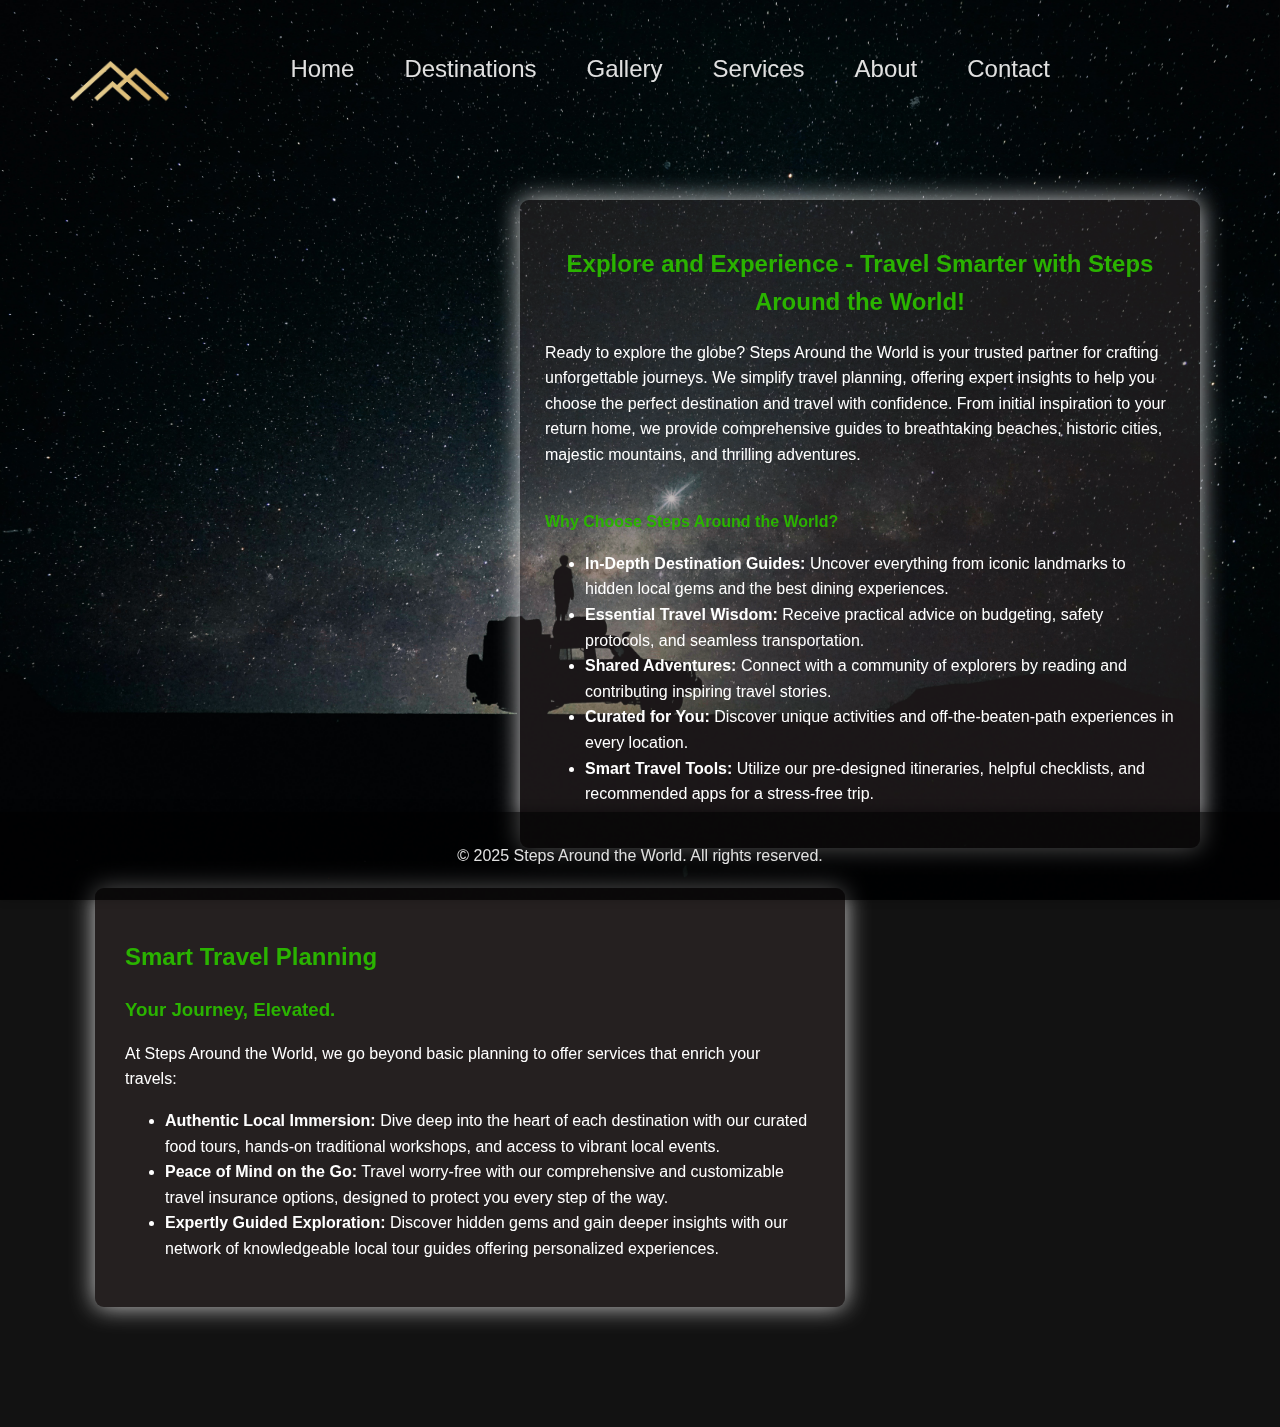
<file: index.html>
<!DOCTYPE html>
<html lang="en">
    <head>
        <meta charset="UTF-8">
        <meta name="viewport" content="width=device-width, initial-scale=1.0">
        <title>Home - Steps Around the World</title>
        <link rel="stylesheet" href="style.css">
        <link rel="icon" href="travel.png">
    </head>
    <body>
        <header>
            <nav class="nav-content">
                <img src="logoo.png" alt="Steps Around the World Logo" class="logo"> 
                <ul>
                    <li><a href="index.html">Home</a></li>
                    <li><a href="destinations.html">Destinations</a></li>
                    <li><a href="gallery.html">Gallery</a></li>     
                     <li><a href="services.html">Services</a></li>
                     <li><a href="about.html">About</a></li>
                    <li><a href="contact.html">Contact</a></li>
                </ul>
            </nav>
        </header>
        
        <main>
            <article>
                <h2 style="text-align:center;color: #2ab300; font-weight: 900;">Explore and Experience - Travel Smarter with Steps Around the World!</h2>
                <p>
                    Ready to explore the globe? Steps Around the World is your trusted partner for crafting unforgettable journeys. We simplify travel planning, offering expert insights to help you choose the perfect destination and travel with confidence. From initial inspiration to your return home, we provide comprehensive guides to breathtaking beaches, historic cities, majestic mountains, and thrilling adventures.<br><br>
                    
                    <p style ="color: #2ab300; font-weight: 900;">Why Choose Steps Around the World?</p>
                    <ul>
                        <li><strong>In-Depth Destination Guides:</strong> Uncover everything from iconic landmarks to hidden local gems and the best dining experiences.</li>
                        <li><strong>Essential Travel Wisdom:</strong> Receive practical advice on budgeting, safety protocols, and seamless transportation.</li>
                        <li><strong>Shared Adventures:</strong> Connect with a community of explorers by reading and contributing inspiring travel stories.</li>
                        <li><strong>Curated for You:</strong> Discover unique activities and off-the-beaten-path experiences in every location.</li>
                        <li><strong>Smart Travel Tools:</strong> Utilize our pre-designed itineraries, helpful checklists, and recommended apps for a stress-free trip.</li>
                    </ul>
                    
                </p>
            </article>
            
            <div class="content-Travel-1">
                <section class="content-Travel">
                    
                    <h2 style ="color: #2ab300; font-weight: 900;">Smart Travel Planning</h2>
                    <h3 style ="color: #2ab300;">Your Journey, Elevated.</h3>
                    <p>At Steps Around the World, we go beyond basic planning to offer services that enrich your travels:</p>
                    <ul>
                        <li><strong>Authentic Local Immersion:</strong> Dive deep into the heart of each destination with our curated food tours, hands-on traditional workshops, and access to vibrant local events.</li>
                        <li><strong>Peace of Mind on the Go:</strong> Travel worry-free with our comprehensive and customizable travel insurance options, designed to protect you every step of the way.</li>
                        <li><strong>Expertly Guided Exploration:</strong> Discover hidden gems and gain deeper insights with our network of knowledgeable local tour guides offering personalized experiences.</li>
                    </ul>

                </section>
            </div>
        </main>
        <footer>
            <p>&copy; 2025 Steps Around the World. All rights reserved.</p>
        </footer>
    </body>
</html>
</file>
<file: style.css>
body {
    font-family: 'Roboto', sans-serif;
    margin: 0;
    padding: 0;
    color: #E0E0E0;
    background-color: #121212;
    position: relative;
    line-height: 1.6;
}

body::before {
    content: "";
    position: fixed;
    top: 0;
    left: 0;
    right: 0;
    bottom: 0;
  background-image: url('black.jpg'); 
/*     background-image: url("paris1.jpg");  */
    background-size: cover;
    background-position: center;
    background-attachment: fixed;
    background-repeat: no-repeat;
    opacity: 1;
    z-index: -1;
}

main {
    padding: 20px;
    position: relative;
    z-index: 1;
    overflow: auto;
}

.logo {
    width: 100px;
    height: auto;
    position: absolute;
    left: 70px;
    top: 60px;
    z-index: 10;
}

header {
    display: flex;
    justify-content: space-between;
    align-items: center;
    padding: 50px 20px;
    position: relative;
    z-index: 5;
    flex-wrap: wrap;
}

.nav-content ul {
    list-style-type: none;
    position: absolute;
    right: 210px;
    top: 50px;
    margin: 0;
    padding: 0;
    display: flex;
    gap: 10px;
}

.nav-content ul li {
    display: inline;
    margin: 0 10px;
}

.nav-content ul li a {
    font-family: 'Gill Sans', 'Gill Sans MT', Calibri, 'Trebuchet MS', sans-serif;
    font-size: x-large;
    text-decoration: none;
    color: #E0E0E0;
    padding: 10px;
    border-radius: 20px;
    transition: background-color 0.3s, box-shadow 0.3s;
    white-space: nowrap;
}

.nav-content ul li a:hover,
.nav-content ul li a.active {
    background-color: rgba(78, 63, 63, 0.338);
    box-shadow: 0 0 15px rgba(255, 255, 255, 0.15);
    color: #FFFFFF;
}

article {
    margin: 80px 60px 40px 500px;
    padding: 25px;
    border-radius: 9px;
    background-color: rgba(78, 63, 63, 0.338);
    box-shadow: 0 0 25px rgba(255, 255, 255, 0.8);
    color: white;
}

article h2,
article p,
article li {
    color: white;
}

.content-Travel-1 {
   margin-left: 75px; 
   padding-bottom: 100px;
}

.content-Travel {
    width: 90%;
    max-width: 690px;
    padding: 30px;
    border-radius: 9px;
    background-color: rgba(78, 63, 63, 0.338);
    box-shadow: 0 0 25px rgba(255, 255, 255, 0.8);
    color: white;
   
}

.content-Travel h1,
.content-Travel h2,
.content-Travel h3,
.content-Travel p,
.content-Travel li {
    color: white;
}

footer {
    background-color: rgba(0, 0, 0, 0.6);
    color: #E0E0E0;
    text-align: center;
    padding: 15px 0;
    position: fixed;
    width: 100%;
    bottom: 0;
    z-index: 100;
    box-shadow: 0 -2px 10px rgba(0, 0, 0, 0.3);
}

h1,
h2,
h3,
h4,
h5,
h6 {
    color: #F5F5F5;
    margin-bottom: 0.75em;
}

.Jump-section a {
    text-decoration: none;
    color: white;
    padding: 10px; 
    display: block; 
    border-radius: 20px;
    transition: background-color 0.3s, box-shadow 0.3s;
}

.Jump-section {
    text-align: center;
    margin: 70px auto 50px auto;
    width: 80%;
    max-width: 630px;
    box-shadow: 0 0 25px rgba(255, 255, 255, 0.8);
    border-radius: 20px;
    padding: 15px 0;
    background-color: rgba(78, 63, 63, 0.338); 
}

/*  styles for the table within Jump-section */
.Jump-section table {
    width: 100%;
    border-collapse: collapse; 
    margin: 0 auto; 
    background-color: rgba(78, 63, 63, 0.338); 
    border-radius: 15px; 
    overflow: hidden; 
}

.Jump-section caption {
    font-size: 1.8em;
    font-weight: bold;
    color: white;
    padding: 15px 0;
    margin-bottom: 10px; 
    text-align: center;
}

.Jump-section td {
    padding: 5px; 
    text-align: center;
    vertical-align: middle;
    border: none; 
}

.Jump-section a:hover {
    background-color: rgba(255, 255, 255, 0.1);
    box-shadow: 0 0 10px rgba(255, 255, 255, 0.2);
    border-radius: 15px; 
}


/* Media Queries - Specific adjustment for smaller screens to ensure wrapping */
@media (max-width: 768px) {
    .Jump-section table {
        display: block;
        width: 100%;
    }
    .Jump-section tr {
        display: flex;
        flex-wrap: wrap;
        justify-content: center;
    }
    .Jump-section td {
        flex: 1 1 auto;
        min-width: 120px;
        margin: 5px;
    }
}

.Destinations-content-1 {
    width: 90%;
    max-width: 950px;
    margin: 0 auto 100px auto;
}

.Destinations-content {
    display: flex;
    flex-direction: column;
    background-color: rgba(78, 63, 63, 0.338);
    box-shadow: 0 0 20px rgba(255, 255, 255, 0.7);
    padding: 25px;
    border-radius: 8px;
    color: white;
}

.Destinations-content h2,
.Destinations-content p,
.Destinations-content .spots a p {
    color: white !important;
}

.Destinations-content .spots h2 {
    margin-bottom: 15px;
}

.image-gallery {
    display: flex;
    flex-wrap: wrap;
    justify-content: center;
    gap: 15px;
    margin: auto;
    padding: 20px;
}

.image-container {
    text-align: center;
    width: 200px;
    flex-shrink: 0;
}

.image-container img {
    width: 100%;
    border-radius: 10px;
    border: 1px solid rgba(255, 255, 255, 0.8);
}

.image-text {
    margin-top: 10px;
    font-size: 16px;
    font-weight: bold;
    text-transform: uppercase;
    color: #D0D0D0;
}

.Gallery-content {
    background-color: rgba(78, 63, 63, 0.338);
    box-shadow: 0 0 20px rgba(255, 255, 255, 0.8);
    padding: 20px;
    margin: 150px auto 100px auto;
    border-radius: 8px;
    color: white;
    width: 85%;
    max-width: 1100px;
}

.Gallery-content h2,
.Gallery-content p,
.Gallery-content details,
.Gallery-content summary {
    color: white !important;
}

.Gallery-content details p b u {
    color: white !important;
}

.gallery {
    display: flex;
    flex-direction: column;
}

.spots {
    display: flex;
    justify-content: space-between;
    margin-bottom: 20px;
    gap: 20px;
    flex-wrap: wrap;
}

.cityL,
.cityM,
.cityR {
    flex: 1;
    min-width: 280px;
    font-size: 1em;
    padding: 10px;
    background-color: rgba(255, 255, 255, 0.03);
    border-radius: 5px;
}

.cityL img,
.cityM img,
.cityR img {
    width: 100%;
    height: 220px;
    object-fit: cover;
    display: block;
    border-radius: 5px;
}

.img-title {
    margin-top: 8px;
    font-size: 0.9em;
    color: #2C2C2C !important;
    font-weight: bold;
}

.img-title:hover {
    color: #000000 !important;
}

.Gallery-content details summary {
    cursor: pointer;
    font-weight: bold;
    color: white !important;
}

.about-content-1 {
    width: 80%;
    max-width: 1250px;
    margin: 150px auto 100px auto;
}

.about-content {
    display: flex;
    flex-direction: column;
    background-color: rgba(78, 63, 63, 0.338);
    box-shadow: 0 0 20px rgba(255, 255, 255, 0.8);
    padding: 25px;
    border-radius: 8px;
    color: white;
}

.about-content h2,
.about-content p,
.about-content li {
    color: white !important;
}

.center_part {
    text-align: center;
}

.travel_guide_vedio {
    display: flex;
    flex-direction: column;
    align-items: center;
    gap: 20px;
}

.travel_guide_vedio h2 {
    margin-bottom: 10px;
    color: white !important;
}

iframe {
    border-radius: 10px;
    border: 1px solid rgba(255, 255, 255, 0.1);
    max-width: 100%;
}

.team-content {
    font-size: 1.1em;
    list-style-position: inside;
    padding-left: 0;
}

.team-content li {
    padding: 8px;
    border-radius: 5px;
    transition: background-color 0.3s;
}

.team-content li:hover {
    background-color: rgba(0, 0, 0, 0.7);
}

.contact-page-wrapper {
    padding-top: 150px;
    padding-bottom: 100px;
}

#contactForm {
    display: flex;
    flex-direction: column;
    width: 70%;
    max-width: 700px;
    margin: 0 auto;
    padding: 30px;
    background-color: rgba(40, 40, 40, 0.5);
    border-radius: 8px;
    box-shadow: 0 0 25px rgba(226, 221, 221, 0.9);
}

#contactFormh2 {
    text-align: center;
    margin: 40px auto 25px auto;
    color: #F5F5F5;
}

form label {
    margin-top: 15px;
    font-size: 1.1em;
    color: #D0D0D0;
    margin-bottom: 5px;
}

form input,
form textarea {
    padding: 12px;
    margin-top: 5px;
    border: 1px solid #555;
    border-radius: 5px;
    background-color: #282828;
    color: #E0E0E0;
    font-size: 1em;
}

form input:focus,
form textarea:focus {
    border-color: #58a6ff;
    background-color: #303030;
    box-shadow: 0 0 8px rgba(88, 166, 255, 0.6);
    outline: none;
}

form button[type="submit"] {
    margin-top: 25px;
    padding: 12px 20px;
    background-color: #58a6ff;
    color: #FFFFFF;
    border: none;
    border-radius: 5px;
    cursor: pointer;
    font-size: 1.1em;
    transition: background-color 0.3s;
}

form button[type="submit"]:hover {
    background-color: #4090e0;
}

.services-page-wrapper {
    padding-top: 40px;
    padding-bottom: 100px;
}

.page-header {
    text-align: center;
    padding: 100px 20px 40px 20px;
    margin-bottom: 30px;
}

.page-header h1 {
    font-weight: bolder;
    font-size: 2.8em;
    color: #F0F0F0;
    margin-bottom: 10px;
}

.page-header p {
    font-size: 1.2em;
    color: #B0B0B0;
}

.services-list .container {
    display: flex;
    flex-wrap: wrap;
    justify-content: space-around;
    gap: 2rem;
    width: 90%;
    max-width: 1200px;
    margin: 0 auto;
}

.service-item {
    background-color: rgba(78, 63, 63, 0.338);
    padding: 2rem;
    position: relative;
    border-radius: 8px;
    box-shadow: 0 0 15px rgba(255, 255, 255, 0.9);
    text-align: left;
    flex-basis: calc(50% - 1rem);
    box-sizing: border-box;
    color: white;
    display: flex;
    flex-direction: column;
    margin-bottom: 2rem;
}

.service-item h3,
.service-item p {
    color: white !important;
}

.service-item h3 {
    font-size: 1.4rem;
    color: #2ab300 !important;
    margin-bottom: 0.75rem;
}

.service-item p {
    flex-grow: 1;
}

.service-item img {
    width: 45px;
    height: 45px;
    margin-bottom: 1rem;
}

.service-cta {
    background-color: rgba(78, 63, 63, 0.338);
    color: #222;
    text-align: center;
    font-size: 1.1em;
    padding: 30px 20px;
    margin: 40px auto;
    border-radius: 8px;
    width: 80%;
    max-width: 900px;
    padding-bottom: 80px;
}

.service-cta h1 {
    margin-bottom: 15px;
    color: #F5F5F5;
}

.service-cta .btn.btn-primary {
    background-color: #0056b3;
    color: #FFF;
    padding: 10px 25px;
    text-decoration: none;
    border-radius: 5px;
    font-weight: bold;
    transition: background-color 0.3s;
    display: inline-block;
    margin-top: 15px;
    margin-bottom: 0;
}

.service-cta .btn.btn-primary:hover {
    background-color: #004085;
}


/* Media Queries - Adjusted for homepage layout compatibility */
/* Tablet and smaller desktops */
@media (max-width: 1024px) {
    .logo {
        left: 20px;
        top: 30px;
    }

    .nav-content ul {
        right: 100px;
        top: 20px;
        flex-wrap: wrap;
        justify-content: flex-end;
    }


    /* Adjusted article margin for tablets - overrides original fixed margin */
    article {
        margin: 80px auto 40px auto; /* Center article horizontally on smaller screens */
        width: 90%;
    }

    /* Adjusted content-Travel-1 margin for tablets - overrides original fixed margin */
    .content-Travel-1 {
        margin-left: auto; /* Allow auto margins to center */
        margin-right: auto;
        width: 90%; /* Give it fluid width */
    }

    .service-item {
        flex-basis: calc(100% - 1rem);
    }

    .image-gallery {
        flex-direction: column;
        align-items: center;
    }

    .image-container {
        width: 90%;
        max-width: 400px;
    }

    .spots {
        flex-direction: column;
        align-items: center;
    }

    .cityL,
    .cityM,
    .cityR {
        min-width: unset;
        width: 90%;
        max-width: 400px;
    }

    #contactForm {
        width: 90%;
    }

    #contactFormh2 {
        margin: 40px auto 25px auto;
    }

    .service-cta {
        padding-bottom: 80px;
    }
}

/* Mobile devices */
@media (max-width: 768px) {
    header {
        flex-direction: column;
        align-items: center;
        padding: 20px;
    }

    .logo {
        position: static;
        margin-bottom: 20px;
    }

    .nav-content ul {
        position: static;
        flex-direction: column;
        text-align: center;
        margin-bottom: 20px;
        gap: 0;
    }

    .nav-content ul li {
        margin: 5px 0;
    }


    .Jump-section {
        width: 95%;
        margin: 50px auto 30px auto;
    }



    .contact-page-wrapper,
    .services-page-wrapper,
    .about-content-1,
    .Destinations-content-1 {
        padding-top: 20px;
        padding-bottom: 50px;
    }

    .page-header {
        padding: 50px 10px 20px 10px;
    }

    .page-header h1 {
        font-size: 2em;
    }

    .page-header p {
        font-size: 1em;
    }

    .service-cta {
        width: 95%;
        padding: 20px;
        padding-bottom: 80px;
    }

    #contactForm {
        width: 95%;
        padding: 20px;
    }

    #contactFormh2 {
        margin: 20px auto;
    }

    /* Ensure home page content is centered on mobile */
    article {
        margin: 40px auto; /* More compact on mobile */
        width: 95%;
    }

    .content-Travel-1 {
        margin-left: auto;
        margin-right: auto;
        width: 95%;
    }
}

/* Smaller mobile screens */
@media (max-width: 480px) {
    .nav-content ul li a {
        font-size: large;
        padding: 8px;
    }

    .logo {
        width: 80px;
    }

    .content-Travel,
    .about-content,
    .Destinations-content,
    .Gallery-content {
        padding: 15px;
    }

    form input,
    form textarea,
    form button {
        padding: 10px;
        font-size: 0.9em;
    }
}
</file>
